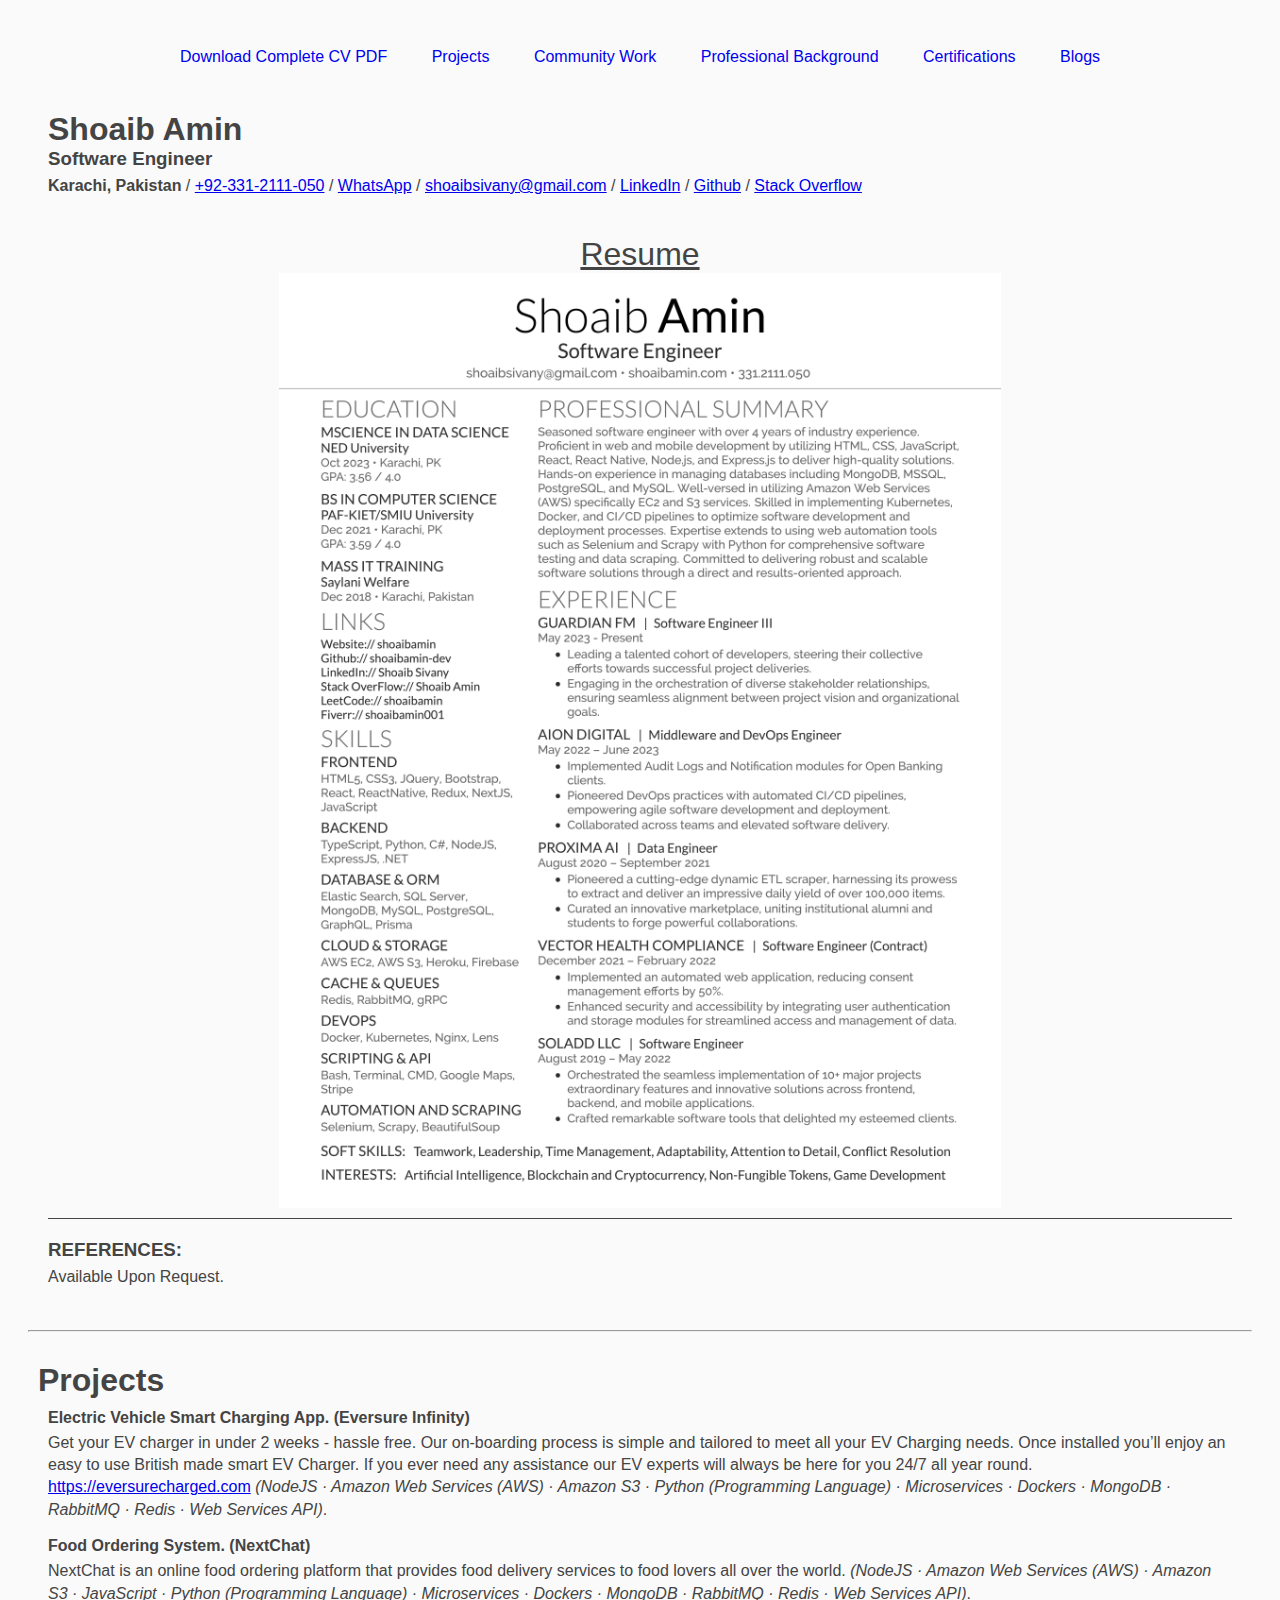
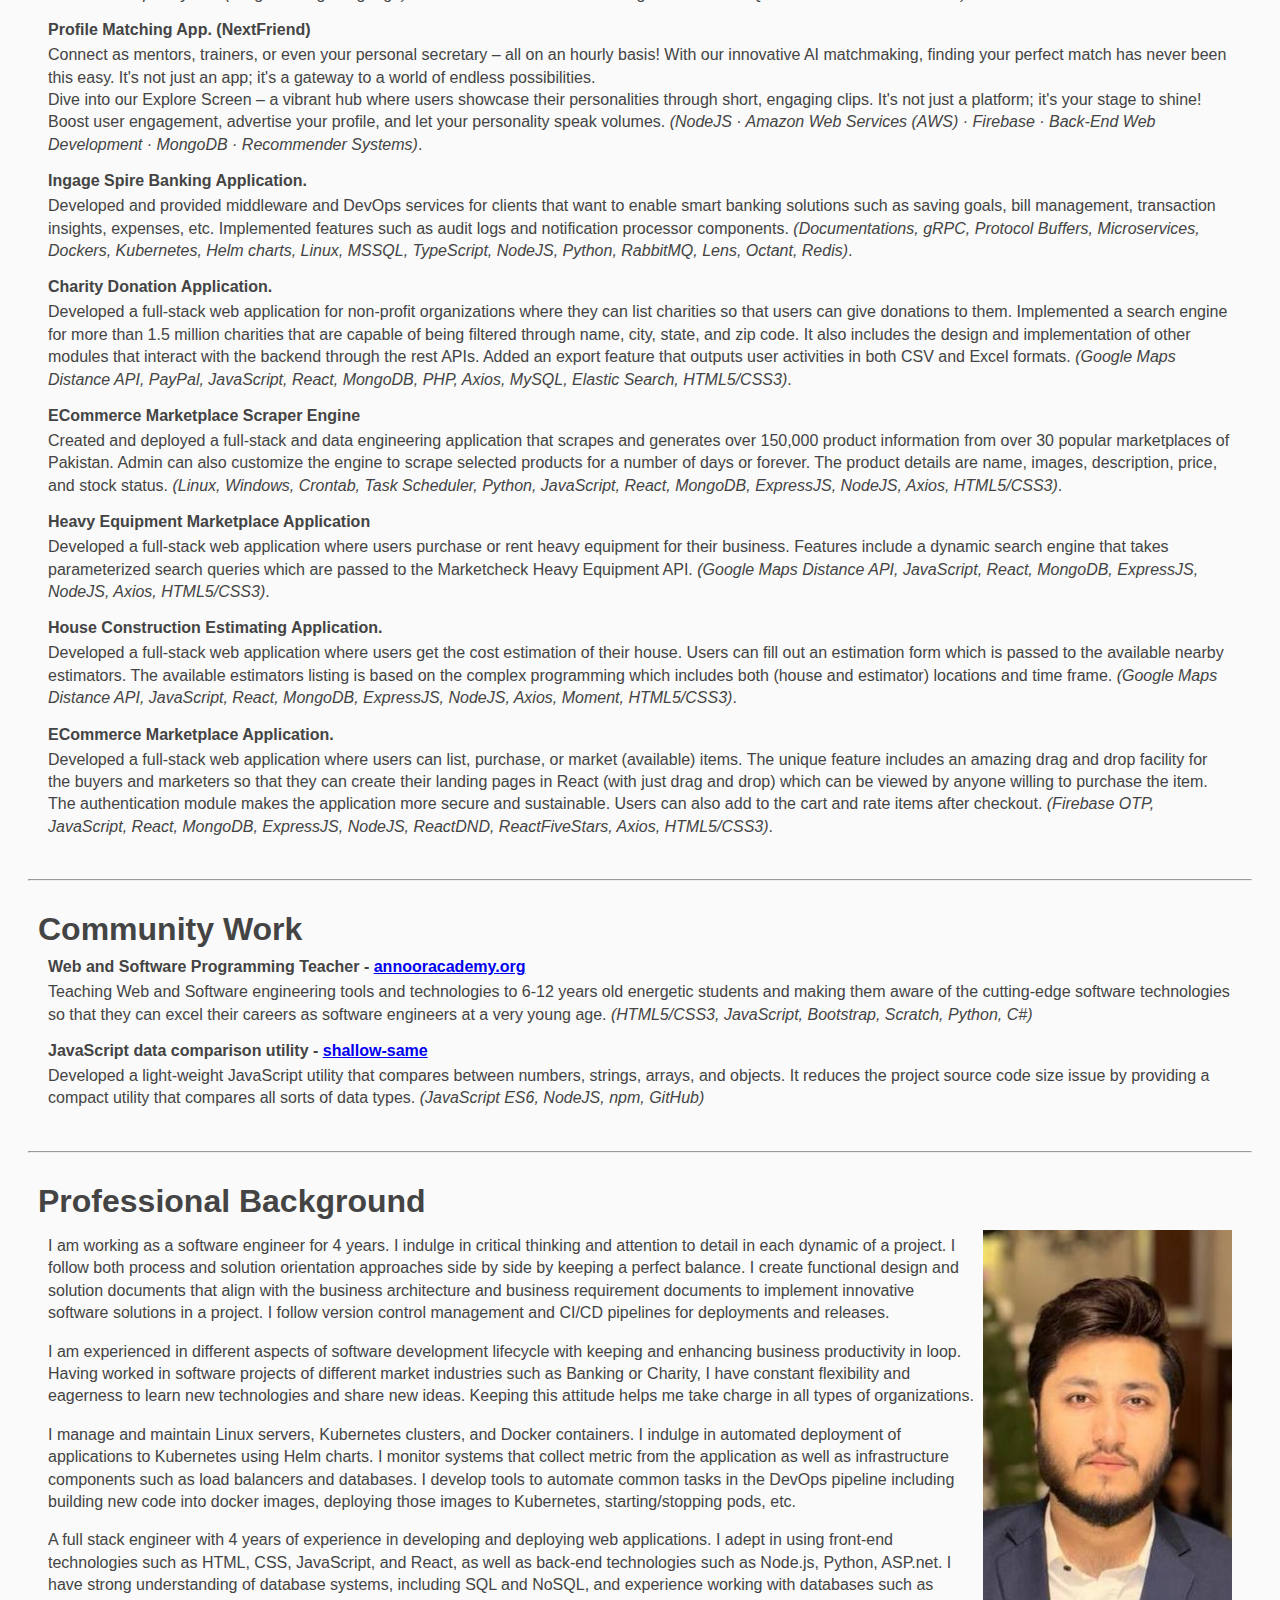
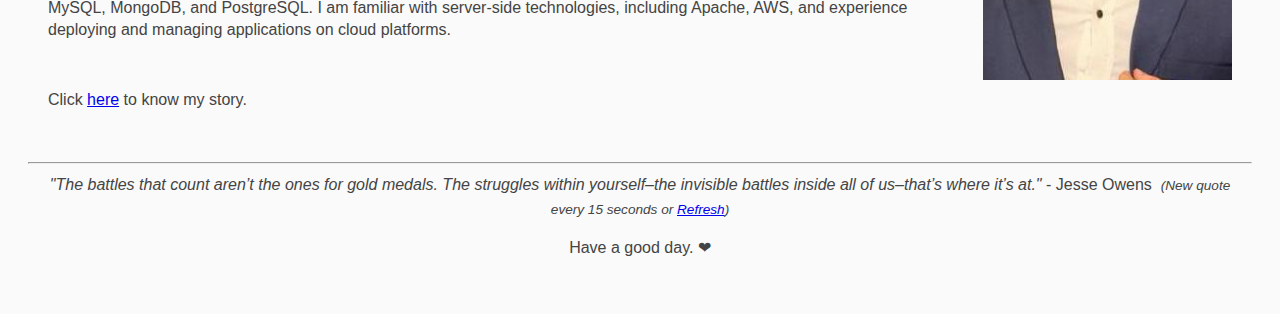
<file: public/index.html>
<!DOCTYPE html>
<html lang="en">

<head>
    <meta charset="UTF-8">
    <meta http-equiv="X-UA-Compatible" content="IE=edge">
    <meta name="viewport" content="width=device-width, initial-scale=1.0">
    <title>Personal Portfolio - Shoaib Amin</title>
    <link rel="stylesheet" href="css/style.css">
</head>

<body>

    <div class="navbar">
        <ul>
            <li><a href="ShoaibAmin_CV_29-12-23.pdf" target="_blank" download>Download Complete CV PDF</a></li>
            <li><a href="#projects">Projects</a></li>
            <li><a href="#community">Community Work</a></li>
            <li><a href="#about">Professional Background</a></li>
            <li><a href="https://github.com/shoaibamin-dev/My-Certificates" target="_blank">Certifications</a></li>
            <li><a href="blog/index.html">Blogs</a></li>
        </ul>
    </div>

    <button onclick="topFunction()" id="topBtn" title="Go to top">Scroll to top</button>

    <div id="resume">
        <div>
            
            <h1  style="margin: 0; padding: 0;">Shoaib Amin</h1>
            <h3 style="margin: 0; padding: 0;">Software Engineer</h3>
            <p><b>Karachi, Pakistan</b> / <a href="tel:+923312111050" target="_blank">+92-331-2111-050</a> / <a
                    aria-label="Chat on WhatsApp" href="https://wa.me/923312111050" target="_blank">WhatsApp</a> / <a
                    href="mailto:shoaibsivany@gmail.com" target="_blank">shoaibsivany@gmail.com</a> / <a
                    target="_blank" href="https://www.linkedin.com/in/shoaib-sivany-a5a431126/">LinkedIn</a> / <a
                    href="https://github.com/shoaibamin-dev" target="_blank">Github</a> / <a
                    href="https://stackoverflow.com/users/19580087/shoaib-amin" target="_blank">Stack Overflow</a></p>
        </div>
        <br>
        <h1 style="text-align: center; font-weight: 300; text-decoration: underline;">Resume</h1>
        <img width="60%" src="imgs/ShoaibAmin_CV_29-12-23.png" style="display: block; margin: 0 auto;"/>

        <div>
            <h3>REFERENCES:</h3>
            <p>Available Upon Request.</p>
        </div>
    </div>

    <hr />
    <div id="projects">
        <h1>Projects</h1>
        <div>

            <h4>Electric Vehicle Smart Charging App. (Eversure Infinity)</h4>
            <p>Get your EV charger in under 2 weeks - hassle free. Our on-boarding process is simple and tailored to meet all your EV Charging needs. Once installed you’ll enjoy an easy to use British made smart EV Charger. If you ever need any assistance our EV experts will always be here for you 24/7 all year round.

            <a href="https://eversurecharged.com">https://eversurecharged.com</a>
            <i>(NodeJS · Amazon Web Services (AWS) · Amazon S3 · Python (Programming Language) · Microservices · Dockers · MongoDB · RabbitMQ · Redis · Web Services API)</i>.</p>

            <h4>Food Ordering System. (NextChat)</h4>
            <p>NextChat is an online food ordering platform that provides food delivery services to food lovers all over the world.
            <i>(NodeJS · Amazon Web Services (AWS) · Amazon S3 · JavaScript · Python (Programming Language) · Microservices · Dockers · MongoDB · RabbitMQ · Redis · Web Services API)</i>.</p>
  


            <h4>Profile Matching App. (NextFriend)</h4>
            <p>Connect as mentors, trainers, or even your personal secretary – all on an hourly basis! With our innovative AI matchmaking, finding your perfect match has never been this easy. It's not just an app; it's a gateway to a world of endless possibilities.
            <br/>
                Dive into our Explore Screen – a vibrant hub where users showcase their personalities through short, engaging clips. It's not just a platform; it's your stage to shine! Boost user engagement, advertise your profile, and let your personality speak volumes. <i>(NodeJS · Amazon Web Services (AWS) · Firebase · Back-End Web Development · MongoDB · Recommender Systems)</i>.</p>

            <h4>Ingage Spire Banking Application.</h4>
            <p>Developed and provided middleware and DevOps services for clients that want to enable smart banking
                solutions such as saving goals, bill management, transaction insights, expenses, etc. Implemented
                features such as audit logs and notification processor components. <i>(Documentations, gRPC, Protocol
                Buffers, Microservices, Dockers, Kubernetes, Helm charts, Linux, MSSQL, TypeScript, NodeJS, Python,
                RabbitMQ, Lens,
                Octant, Redis)</i>.</p>

            <h4>Charity Donation Application.</h4>
            <p>Developed a full-stack web application for non-profit organizations where they can list charities so that
                users
                can give donations to them. Implemented a search engine for more than 1.5 million charities that are
                capable
                of
                being filtered through name, city, state, and zip code. It also includes the design and implementation
                of
                other
                modules that interact with the backend through the rest APIs. Added an export feature that outputs user
                activities in both CSV and Excel formats. <i>(Google Maps Distance API, PayPal, JavaScript, React,
                    MongoDB,
                    PHP,
                    Axios, MySQL, Elastic Search, HTML5/CSS3)</i>.</p>

            <h4>ECommerce Marketplace Scraper Engine</h4>
            <p>Created and deployed a full-stack and data engineering application that scrapes and generates over
                150,000
                product information from over 30 popular marketplaces of Pakistan. Admin can also customize the engine
                to
                scrape
                selected products for a number of days or forever. The product details are name, images, description,
                price,
                and
                stock status. <i>(Linux, Windows, Crontab, Task Scheduler, Python, JavaScript, React, MongoDB,
                    ExpressJS,
                    NodeJS,
                    Axios, HTML5/CSS3)</i>.</p>

            <h4>Heavy Equipment Marketplace Application</h4>
            <p>Developed a full-stack web application where users purchase or rent heavy equipment for their business.
                Features
                include a dynamic search engine that takes parameterized search queries which are passed to the
                Marketcheck
                Heavy Equipment API. <i>(Google Maps Distance API, JavaScript, React, MongoDB, ExpressJS, NodeJS, Axios,
                    HTML5/CSS3)</i>.</p>

            <h4>House Construction Estimating Application.</h4>
            <p>Developed a full-stack web application where users get the cost estimation of their house. Users can fill
                out
                an
                estimation form which is passed to the available nearby estimators. The available estimators listing is
                based on
                the complex programming which includes both (house and estimator) locations and time frame. <i>(Google
                    Maps
                    Distance API, JavaScript, React, MongoDB, ExpressJS, NodeJS, Axios, Moment, HTML5/CSS3)</i>.</p>

            <h4>ECommerce Marketplace Application.</h4>
            <p>Developed a full-stack web application where users can list, purchase, or market (available) items. The
                unique
                feature includes an amazing drag and drop facility for the buyers and marketers so that they can create
                their
                landing pages in React (with just drag and drop) which can be viewed by anyone willing to purchase the
                item.
                The
                authentication module makes the application more secure and sustainable. Users can also add to the cart
                and
                rate
                items after checkout. <i>(Firebase OTP, JavaScript, React, MongoDB, ExpressJS, NodeJS, ReactDND,
                    ReactFiveStars,
                    Axios, HTML5/CSS3)</i>.</p>
        </div>

    </div>
    <hr />
    <div id="community">
        <h1>Community Work</h1>
        <div>
            <h4>Web and Software Programming Teacher - <a href="https://annooracademy.org/"
                    target="_blank">annooracademy.org</a></h4>
            <p>Teaching Web and Software engineering tools and technologies to 6-12 years old energetic students and
                making them aware of the cutting-edge software technologies so that they can excel their careers as
                software engineers at a very young age. <i>(HTML5/CSS3, JavaScript, Bootstrap, Scratch, Python, C#)</i>
            </p>

            <h4>JavaScript data comparison utility - <a href="https://www.npmjs.com/package/shallow-same"
                    target="_blank">shallow-same</a></h4>
            <p>Developed a light-weight JavaScript utility that compares between numbers, strings, arrays, and objects.
                It reduces the project source code size issue by providing a compact utility that compares all sorts of
                data types. <i>(JavaScript ES6, NodeJS, npm, GitHub)</i></p>
        </div>
    </div>

    <hr />
    <div id="about">
        <h1>Professional Background</h1>
        <div>
            <div class="about-table">
                <div>
                    <p>I am working as a software engineer for 4 years. I indulge in critical
                        thinking and attention to detail in each dynamic of a project. I follow both process and
                        solution
                        orientation approaches side by side by keeping a perfect balance. I create functional design and
                        solution documents that align with the business architecture and business requirement documents
                        to
                        implement innovative software solutions in a project. I follow version control management and
                        CI/CD
                        pipelines for deployments and releases.</p>

                    <p>I am experienced in different aspects of software development lifecycle with keeping and
                        enhancing
                        business productivity in loop. Having worked in software projects of different market industries
                        such as Banking or Charity, I have constant flexibility and eagerness to learn new technologies
                        and
                        share new ideas. Keeping this attitude helps me take charge in all types of organizations.</p>

                    <p>I manage and maintain Linux servers, Kubernetes clusters, and Docker containers. I
                        indulge in automated deployment of applications to Kubernetes using Helm charts. I monitor
                        systems
                        that collect metric from the application as well as infrastructure components such as load
                        balancers
                        and databases. I develop tools to automate common tasks in the DevOps pipeline including
                        building
                        new code into docker images, deploying those images to Kubernetes, starting/stopping pods, etc.
                    </p>
                    <p>
                        A full stack engineer with 4 years of experience in developing and deploying web applications. I adept in using front-end technologies such as HTML, CSS, JavaScript, and React, as well as back-end technologies such as Node.js, Python, ASP.net. I have strong understanding of database systems, including SQL and NoSQL, and experience working with databases such as MySQL, MongoDB, and PostgreSQL. I am familiar with server-side technologies, including Apache, AWS, and experience deploying and managing applications on cloud platforms.
                    </p>
                </div>
                <div class="profile-img">
                    <img src="imgs/57501950.jpeg" alt="My amazing picture" height="100%" width="100%" />
                </div>
            </div>

            <div class="about-table">
                <p>Click <a href="personal-background.html">here</a> to know my story.</p>
            </div>
        </div>
    </div>

    <hr />

    <div id="footer">
        <p><span id="quote"></span> - <span id="author"></span> &nbsp;<i style="font-size: 85%;">(New quote every 15 seconds or <a
            href=".">Refresh</a>)</i></p>
        <p>Have a good day. ❤ </p>
    </div>

    <script src="js/main.js"></script>
    <script src="js/get-quote.js"></script>

</body>

</html>
</file>
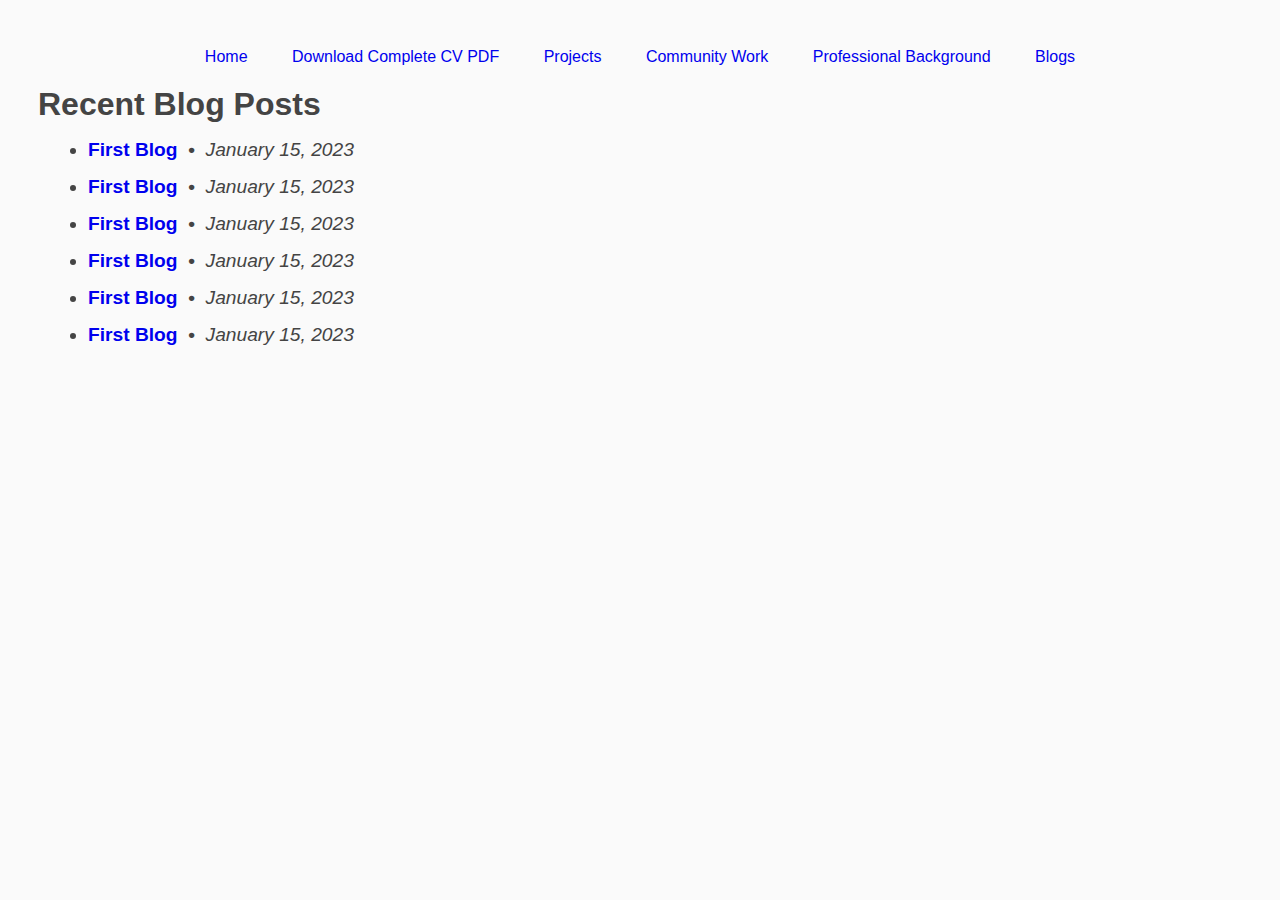
<file: public/blog/index.html>
<!DOCTYPE html>
<html lang="en">

<head>
    <meta charset="UTF-8">
    <meta http-equiv="X-UA-Compatible" content="IE=edge">
    <meta name="viewport" content="width=device-width, initial-scale=1.0">
    <title>Shoaib Amin blogs</title>
    <link rel="stylesheet" href="../css/style.css">
    <style>

        .blog-list li {
            margin: 15px 0;
            font-size: 120%;
        }
        .blog-list li a {
            text-decoration: none;
        }
    </style>
</head>

<body>
    <div class="navbar">
        <ul>
            <li><a href="../index.html">Home</a></li>
            <li><a href="../Shoaib-Amin-CV-Complete.pdf" target="_blank" download>Download Complete CV PDF</a></li>
            <li><a href="../index.html#projects">Projects</a></li>
            <li><a href="../index.html#community">Community Work</a></li>
            <li><a href="../index.html#about">Professional Background</a></li>
            <li><a href="#">Blogs</a></li>
        </ul>
    </div>

    <div>
        <h1>Recent Blog Posts</h1>
        <div class="blog-list">
             <ul>
                <li><h4><a href="first-blog.html" target="_blank">First Blog</a> &nbsp;• &nbsp;<i class="unbold">January 15, 2023</i></h4></li>
                <li><h4><a href="first-blog.html" target="_blank">First Blog</a> &nbsp;• &nbsp;<i class="unbold">January 15, 2023</i></h4></li>
                <li><h4><a href="first-blog.html" target="_blank">First Blog</a> &nbsp;• &nbsp;<i class="unbold">January 15, 2023</i></h4></li>
                <li><h4><a href="first-blog.html" target="_blank">First Blog</a> &nbsp;• &nbsp;<i class="unbold">January 15, 2023</i></h4></li>
                <li><h4><a href="first-blog.html" target="_blank">First Blog</a> &nbsp;• &nbsp;<i class="unbold">January 15, 2023</i></h4></li>
                <li><h4><a href="first-blog.html" target="_blank">First Blog</a> &nbsp;• &nbsp;<i class="unbold">January 15, 2023</i></h4></li>
            </ul>
        </div>
    </div>

</body>

</html>
</file>
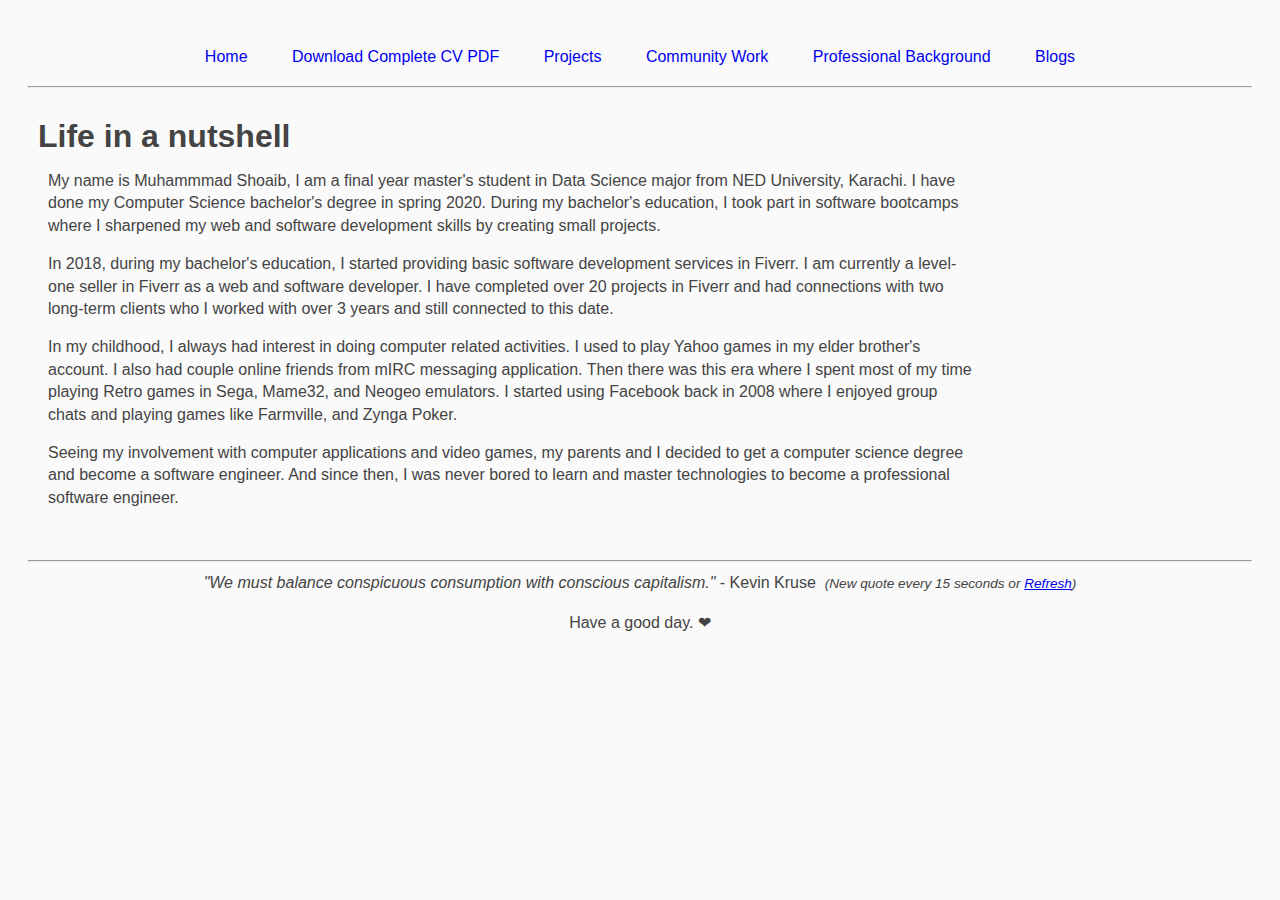
<file: public/personal-background.html>
<!DOCTYPE html>
<html lang="en">

<head>
    <meta charset="UTF-8">
    <meta http-equiv="X-UA-Compatible" content="IE=edge">
    <meta name="viewport" content="width=device-width, initial-scale=1.0">
    <title>Personal Portfolio - Shoaib Amin</title>
    <link rel="stylesheet" href="css/style.css">
</head>

<body>

    <div class="navbar">
        <ul>
            <li><a href="index.html">Home</a></li>
            <li><a href="Shoaib-Amin-CV-Complete.pdf" target="_blank" download>Download Complete CV PDF</a></li>
            <li><a href="index.html#projects">Projects</a></li>
            <li><a href="index.html#community">Community Work</a></li>
            <li><a href="index.html#about">Professional Background</a></li>
            <li><a href="blog/index.html">Blogs</a></li>
        </ul>
    </div>

    <button onclick="topFunction()" id="topBtn" title="Go to top">Scroll to top</button>

    <hr />
    <div id="about">
        <h1>Life in a nutshell</h1>
        <div>
            <div class="about-table">
                <div>
                    <p>My name is Muhammmad Shoaib, I am a final year master's student in Data Science major from NED University, Karachi. I have done my Computer Science bachelor's degree in spring 2020. During my bachelor's education, I took part in software bootcamps where I sharpened my web and software development skills by creating small projects.</p>

                    <p>In 2018, during my bachelor's education, I started providing basic software development services in Fiverr. I am currently a level-one seller in Fiverr as a web and software developer. I have completed over 20 projects in Fiverr and had connections with two long-term clients who I worked with over 3 years and still connected to this date.</p>

                    <p>In my childhood, I always had interest in doing computer related activities. I used to play Yahoo games in my elder brother's account. I also had couple online friends from mIRC messaging application. Then there was this era where I spent most of my time playing Retro games in Sega, Mame32, and Neogeo emulators. I started using Facebook back in 2008 where I enjoyed group chats and playing games like Farmville, and Zynga Poker.
                    </p>

                    <p>Seeing my involvement with computer applications and video games, my parents and I decided to get a computer science degree and become a software engineer. And since then, I was never bored to learn and master technologies to become a professional software engineer.
                    </p>
                </div>
                <div class="profile-img">
                    <!-- <img src="imgs/me.jpg" alt="My amazing picture" height="100%" width="100%" /> -->
                </div>
            </div>
        </div>
    </div>

    <hr />

    <div id="footer">
        <p><span id="quote"></span> - <span id="author"></span> &nbsp;<i style="font-size: 85%;">(New quote every 15 seconds or <a
            href=".">Refresh</a>)</i></p>
        <p>Have a good day. ❤ </p>
    </div>

    <script src="js/main.js"></script>
    <script src="js/get-quote.js"></script>

</body>

</html>
</file>
<file: public/css/style.css>
div {
    margin: 10px;
}

body {
    font-family: 'Helvetica', 'Arial', sans-serif;
    color: #444444;
    font-size: 9pt;
    background-color: #FAFAFA;
    padding: 20px 70px;
    font-size: 100%;
}

h1,
h4,
h3,
h5 {
    margin-bottom: 0;
    margin-top: 5px;
}

h3 {
    margin-top: 20px;
}

p,
h5 {
    margin-top: 5px;
}

p {
    line-height: 1.4em;
}

body div#resume div {
    border-top: 1px solid;
}

body div#resume div:first-child {
    border: 0
}

.navbar ul {
    list-style-type: none;
    margin: 0;
    padding: 0;
    text-align: center;
    margin-bottom: 20px;
}

.navbar ul li {
    display: inline;
    margin: 0 20px;
}

.navbar ul li a, .no-anchor-style {
    text-decoration: none;

}

.no-anchor-style {
    color: black;
}

#topBtn {
    display: none;
    position: fixed;
    bottom: 20px;
    right: 30px;
    z-index: 99;
    font-size: 12px;
    color: white;
    background-color: black;
    cursor: pointer;
    padding: 5px 10px;
    border-radius: 4px;
}

#topBtn:hover {
    background-color: #555;
}

#about,
#resume,
#projects,
#community {
    padding: 15px 0;
}

#about .about-table {
    display: flex;
    justify-content: space-between;
    align-items: flex-start;
    gap: 5px;
}

.about-table,
.about-table div {
    margin: 0;
}

.profile-img {
    min-width: 21%;
}

.profile-img img {
    height: 450px;
    object-fit: cover;
}

.unbold {
    font-weight: 500;
}

.no-margin {margin: 0;}
.mt1 {margin-top:4px}

.enlarge-font {
    font-size: 120%;
}

#footer {
    text-align: center;
}

.about-table {
    margin: 0;
}

/* MEDIA QUERIES */
@media screen and (max-width: 2152px) {
    body {
        padding: 20px 30px
    }
}

@media screen and (max-width: 1506px) {
    body {
        padding: 30px 20px
    }
}

@media screen and (max-width: 952px) {
    body {
        padding: 30px 0
    }
    #about .about-table { 
        display: block !important;
    }
    #about .about-table .profile-img img {
        height: 399px;
        object-fit: contain;
        width: auto;
    }
}

@media screen and (max-width: 750px) {
    .navbar ul li {
        display: inline-block;
        margin: 7px 22px;
    }
}
</file>
